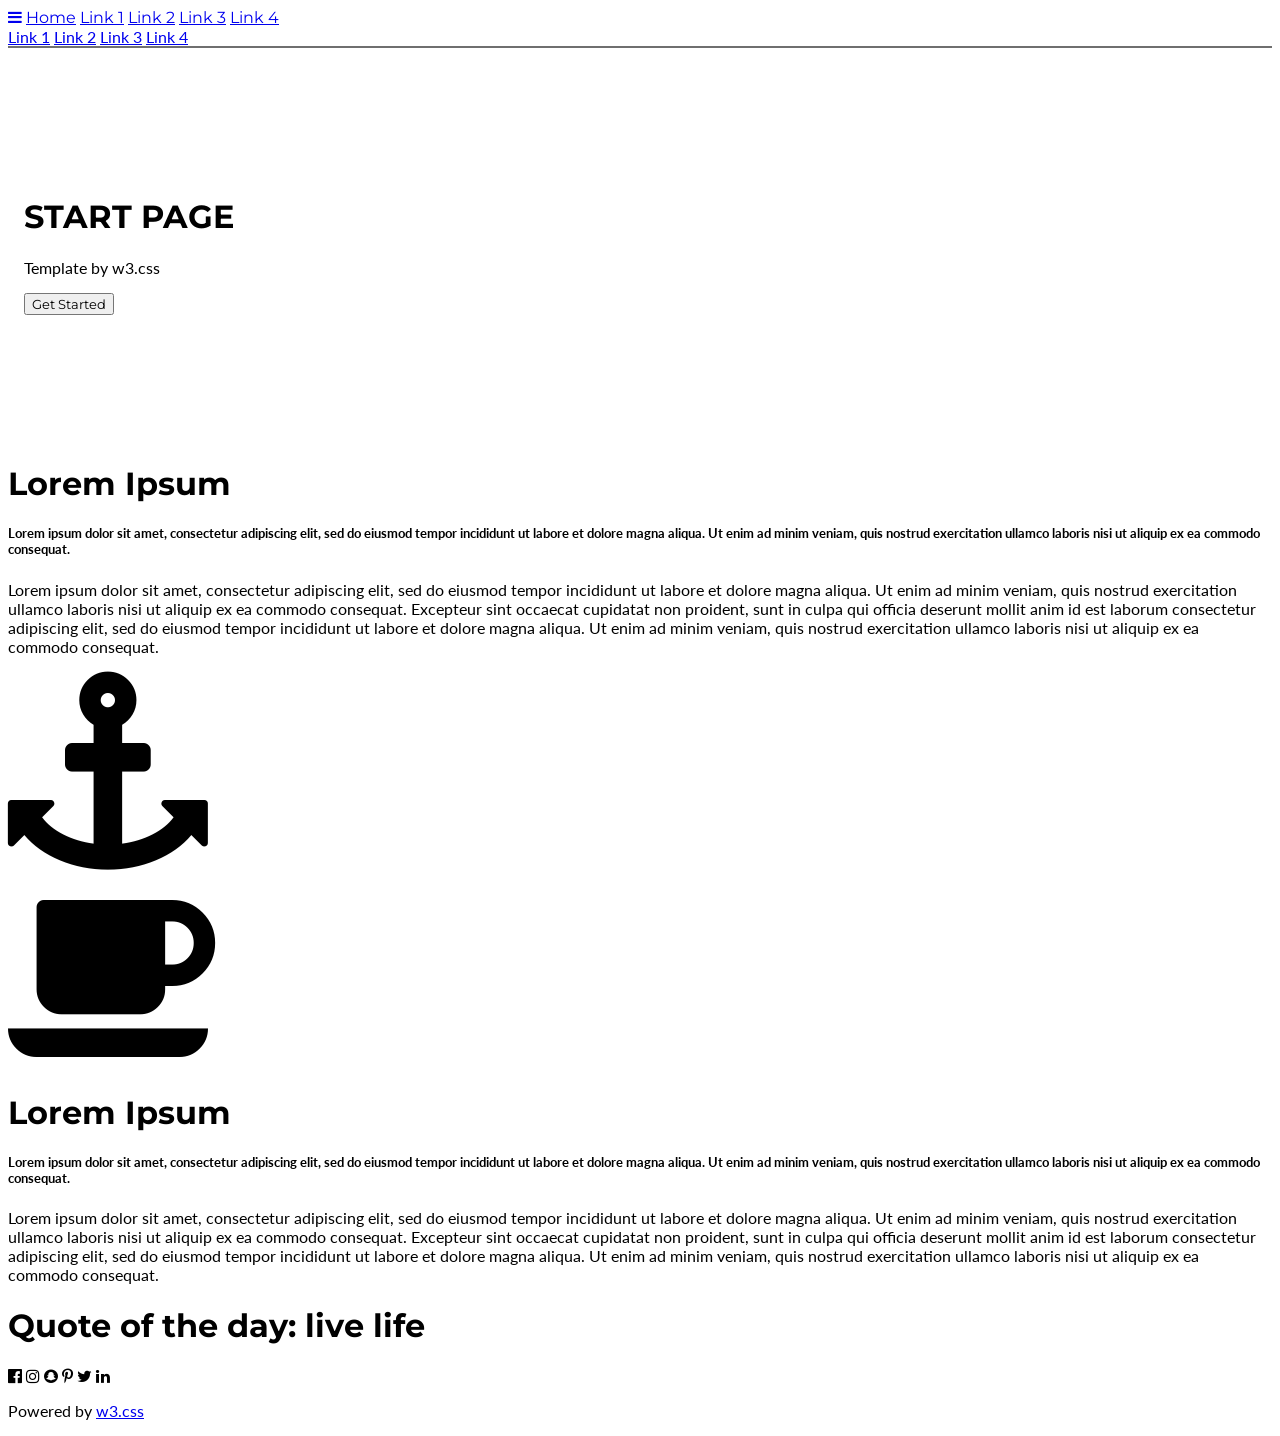
<file: index.html>
<!DOCTYPE html>
<html lang="en">

<head>
    <title>Exam-3</title>
    <meta charset="UTF-8">
    <meta name="viewport" content="width=device-width, initial-scale=1">
    <link rel="stylesheet" href="https://www.w3schools.com/w3css/5/w3.css">
    <link rel="stylesheet" href="https://fonts.googleapis.com/css?family=Lato">
    <link rel="stylesheet" href="https://fonts.googleapis.com/css?family=Montserrat">
    <link rel="stylesheet" href="https://cdnjs.cloudflare.com/ajax/libs/font-awesome/4.7.0/css/font-awesome.min.css">
    <style>
        body,
        h1,
        h2,
        h3,
        h4,
        h5,
        h6 {
            font-family: "Lato", sans-serif
        }

        .w3-bar,
        h1,
        button {
            font-family: "Montserrat", sans-serif
        }

        .fa-anchor,
        .fa-coffee {
            font-size: 200px
        }
    </style>
</head>

<body>

    <!-- Navbar -->
    <div class="" style="border-bottom: 2px solid rgb(111, 111, 111);">
        <div class="w3-bar w3-red w3-card w3-left-align w3-large">
            <a class="w3-bar-item w3-button w3-hide-medium w3-hide-large w3-right w3-padding-large w3-hover-white w3-large w3-red"
                href="javascript:void(0);" onclick="myFunction()" title="Toggle Navigation Menu"><i
                    class="fa fa-bars"></i></a>
            <a href="#" class="w3-bar-item w3-button w3-padding-large w3-white">Home</a>
            <a href="#" class="w3-bar-item w3-button w3-hide-small w3-padding-large w3-hover-white">Link 1</a>
            <a href="#" class="w3-bar-item w3-button w3-hide-small w3-padding-large w3-hover-white">Link 2</a>
            <a href="#" class="w3-bar-item w3-button w3-hide-small w3-padding-large w3-hover-white">Link 3</a>
            <a href="#" class="w3-bar-item w3-button w3-hide-small w3-padding-large w3-hover-white">Link 4</a>
        </div>

        <!-- Navbar on small screens -->
        <div id="navDemo" class="w3-bar-block w3-white w3-hide w3-hide-large w3-hide-medium w3-large">
            <a href="#" class="w3-bar-item w3-button w3-padding-large">Link 1</a>
            <a href="#" class="w3-bar-item w3-button w3-padding-large">Link 2</a>
            <a href="#" class="w3-bar-item w3-button w3-padding-large">Link 3</a>
            <a href="#" class="w3-bar-item w3-button w3-padding-large">Link 4</a>
        </div>
    </div>

    <!-- Header -->
    <header class="w3-container w3-red w3-center" style="padding:128px 16px">
        <h1 class="w3-margin w3-jumbo">START PAGE</h1>
        <p class="w3-xlarge">Template by w3.css</p>
        <button class="w3-button w3-black w3-padding-large w3-large w3-margin-top">Get Started</button>
    </header>

    <!-- First Grid -->
    <div class="w3-row-padding w3-padding-64 w3-container">
        <div class="w3-content">
            <div class="w3-twothird">
                <h1>Lorem Ipsum</h1>
                <h5 class="w3-padding-32">Lorem ipsum dolor sit amet, consectetur adipiscing elit, sed do eiusmod tempor
                    incididunt ut labore et dolore magna aliqua. Ut enim ad minim veniam, quis nostrud exercitation
                    ullamco laboris nisi ut aliquip ex ea commodo consequat.</h5>

                <p class="w3-text-grey">Lorem ipsum dolor sit amet, consectetur adipiscing elit, sed do eiusmod tempor
                    incididunt ut labore et dolore magna aliqua. Ut enim ad minim veniam, quis nostrud exercitation
                    ullamco laboris nisi ut aliquip ex ea commodo consequat. Excepteur sint
                    occaecat cupidatat non proident, sunt in culpa qui officia deserunt mollit anim id est laborum
                    consectetur adipiscing elit, sed do eiusmod tempor incididunt ut labore et dolore magna aliqua. Ut
                    enim ad minim veniam, quis nostrud exercitation ullamco
                    laboris nisi ut aliquip ex ea commodo consequat.</p>
            </div>

            <div class="w3-third w3-center">
                <i class="fa fa-anchor w3-padding-64 w3-text-red"></i>
            </div>
        </div>
    </div>

    <!-- Second Grid -->
    <div class="w3-row-padding w3-light-grey w3-padding-64 w3-container">
        <div class="w3-content">
            <div class="w3-third w3-center">
                <i class="fa fa-coffee w3-padding-64 w3-text-red w3-margin-right"></i>
            </div>

            <div class="w3-twothird">
                <h1>Lorem Ipsum</h1>
                <h5 class="w3-padding-32">Lorem ipsum dolor sit amet, consectetur adipiscing elit, sed do eiusmod tempor
                    incididunt ut labore et dolore magna aliqua. Ut enim ad minim veniam, quis nostrud exercitation
                    ullamco laboris nisi ut aliquip ex ea commodo consequat.</h5>

                <p class="w3-text-grey">Lorem ipsum dolor sit amet, consectetur adipiscing elit, sed do eiusmod tempor
                    incididunt ut labore et dolore magna aliqua. Ut enim ad minim veniam, quis nostrud exercitation
                    ullamco laboris nisi ut aliquip ex ea commodo consequat. Excepteur sint
                    occaecat cupidatat non proident, sunt in culpa qui officia deserunt mollit anim id est laborum
                    consectetur adipiscing elit, sed do eiusmod tempor incididunt ut labore et dolore magna aliqua. Ut
                    enim ad minim veniam, quis nostrud exercitation ullamco
                    laboris nisi ut aliquip ex ea commodo consequat.</p>
            </div>
        </div>
    </div>

    <div class="w3-container w3-black w3-center w3-opacity w3-padding-64">
        <h1 class="w3-margin w3-xlarge">Quote of the day: live life</h1>
    </div>

    <!-- Footer -->
    <footer class="w3-container w3-padding-64 w3-center w3-opacity">
        <div class="w3-xlarge w3-padding-32">
            <i class="fa fa-facebook-official w3-hover-opacity"></i>
            <i class="fa fa-instagram w3-hover-opacity"></i>
            <i class="fa fa-snapchat w3-hover-opacity"></i>
            <i class="fa fa-pinterest-p w3-hover-opacity"></i>
            <i class="fa fa-twitter w3-hover-opacity"></i>
            <i class="fa fa-linkedin w3-hover-opacity"></i>
        </div>
        <p>Powered by <a href="https://www.w3schools.com/w3css/default.asp" target="_blank">w3.css</a></p>
    </footer>

    <script>
        // Used to toggle the menu on small screens when clicking on the menu button
        function myFunction() {
            var x = document.getElementById("navDemo");
            if (x.className.indexOf("w3-show") == -1) {
                x.className += " w3-show";
            } else {
                x.className = x.className.replace(" w3-show", "");
            }
        }
    </script>

</body>

</html>
</file>
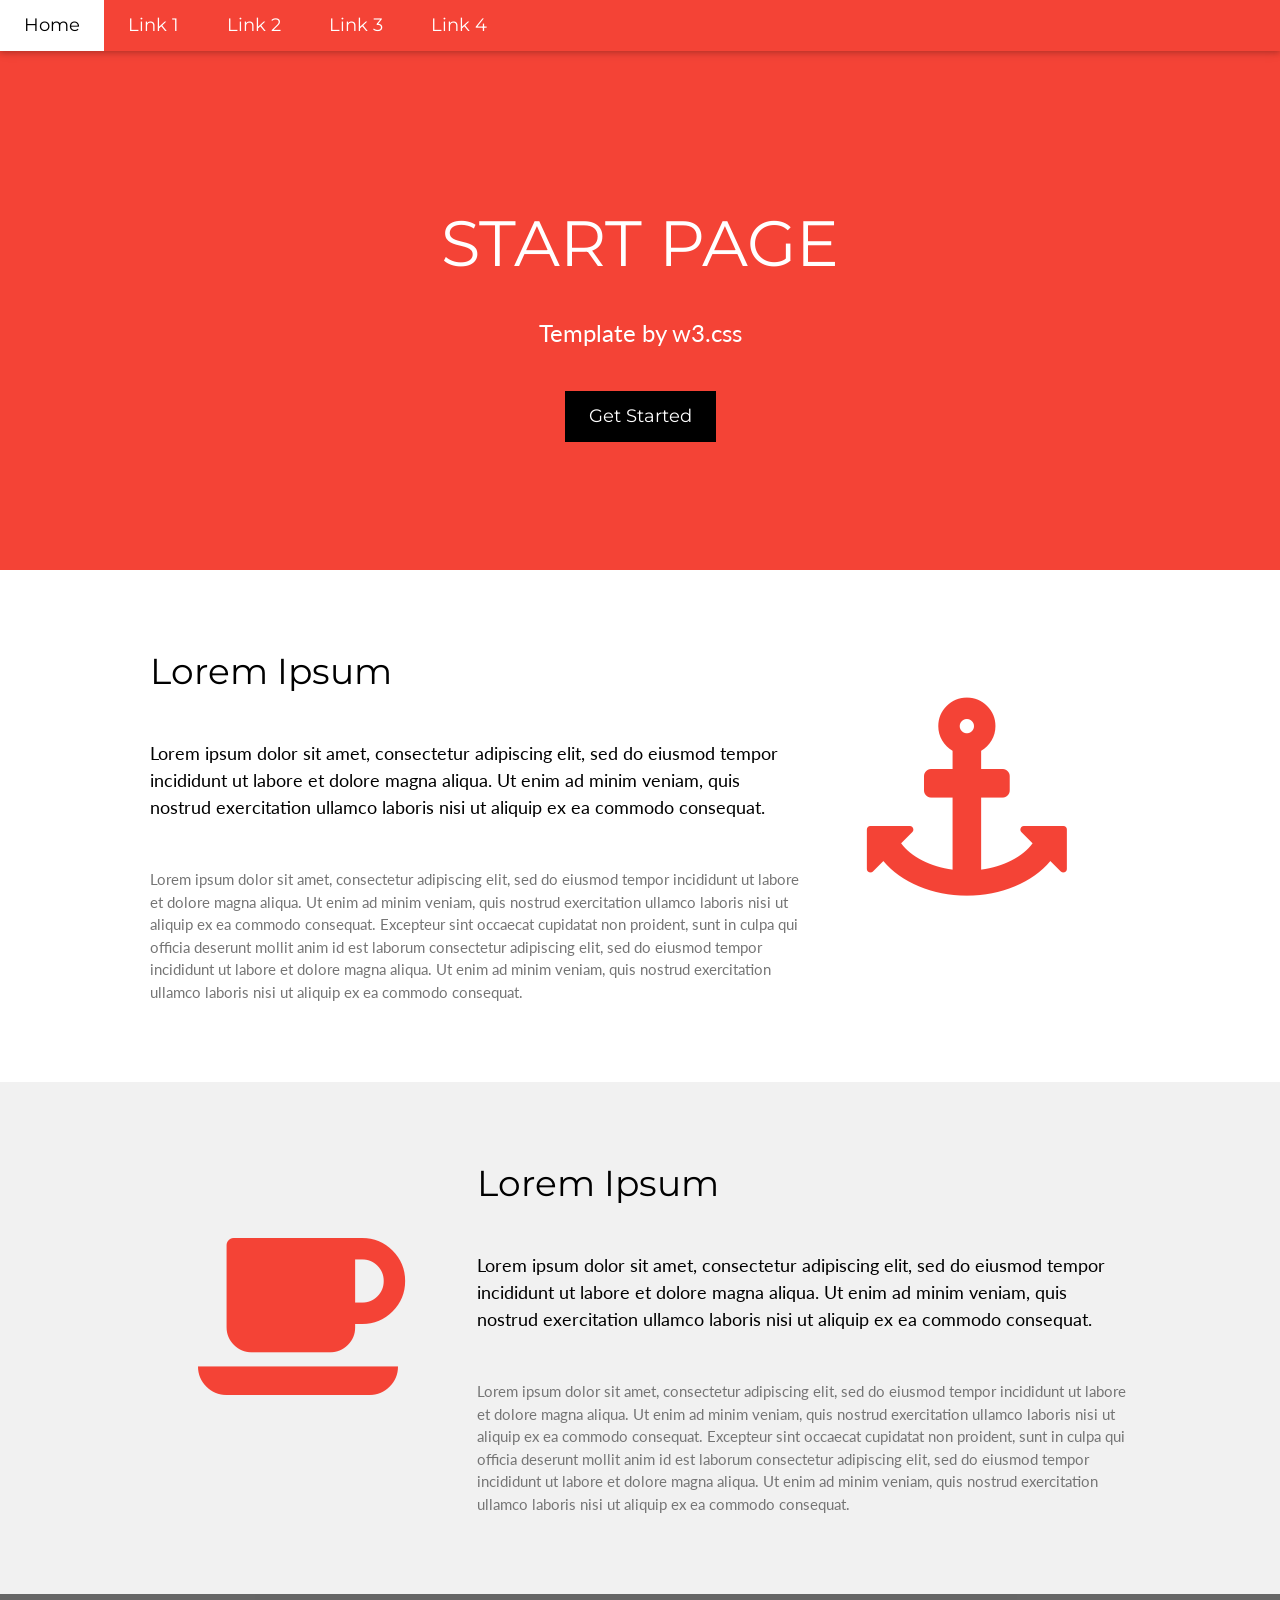
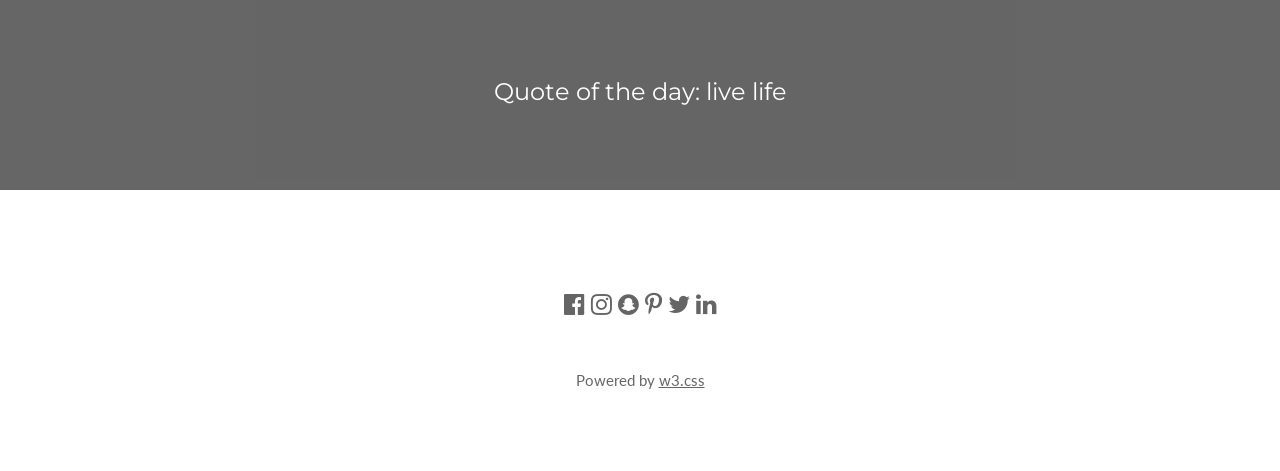
<file: lesson1.html>
<!DOCTYPE html>
<html lang="en">

<head>
  <title>W3.CSS Template</title>
  <meta charset="UTF-8">
  <meta name="viewport" content="width=device-width, initial-scale=1">
  <link rel="stylesheet" href="https://www.w3schools.com/w3css/4/w3.css">
  <link rel="stylesheet" href="https://fonts.googleapis.com/css?family=Lato">
  <link rel="stylesheet" href="https://fonts.googleapis.com/css?family=Montserrat">
  <link rel="stylesheet" href="https://cdnjs.cloudflare.com/ajax/libs/font-awesome/4.7.0/css/font-awesome.min.css">
  <style>
    body,
    h1,
    h2,
    h3,
    h4,
    h5,
    h6 {
      font-family: "Lato", sans-serif
    }

    .w3-bar,
    h1,
    button {
      font-family: "Montserrat", sans-serif
    }

    .fa-anchor,
    .fa-coffee {
      font-size: 200px
    }
  </style>
</head>

<body>

  <!-- Navbar -->
  <div class="w3-top" style="position: relative;">
    <div class="w3-bar w3-red w3-card w3-left-align w3-large">
      <a class="w3-bar-item w3-button w3-hide-medium w3-hide-large w3-right w3-padding-large w3-hover-white w3-large w3-red"
        href="javascript:void(0);" onclick="myFunction()" title="Toggle Navigation Menu"><i class="fa fa-bars"></i></a>
      <a href="#" class="w3-bar-item w3-button w3-padding-large w3-white">Home</a>
      <a href="#" class="w3-bar-item w3-button w3-hide-small w3-padding-large w3-hover-white">Link 1</a>
      <a href="#" class="w3-bar-item w3-button w3-hide-small w3-padding-large w3-hover-white">Link 2</a>
      <a href="#" class="w3-bar-item w3-button w3-hide-small w3-padding-large w3-hover-white">Link 3</a>
      <a href="#" class="w3-bar-item w3-button w3-hide-small w3-padding-large w3-hover-white">Link 4</a>
    </div>

    <!-- Navbar on small screens -->
    <div id="navDemo" class="w3-bar-block w3-white w3-hide w3-hide-large w3-hide-medium w3-large">
      <a href="#" class="w3-bar-item w3-button w3-padding-large">Link 1</a>
      <a href="#" class="w3-bar-item w3-button w3-padding-large">Link 2</a>
      <a href="#" class="w3-bar-item w3-button w3-padding-large">Link 3</a>
      <a href="#" class="w3-bar-item w3-button w3-padding-large">Link 4</a>
    </div>
  </div>

  <!-- Header -->
  <header class="w3-container w3-red w3-center" style="padding:128px 16px">
    <h1 class="w3-margin w3-jumbo">START PAGE</h1>
    <p class="w3-xlarge">Template by w3.css</p>
    <button class="w3-button w3-black w3-padding-large w3-large w3-margin-top">Get Started</button>
  </header>

  <!-- First Grid -->
  <div class="w3-row-padding w3-padding-64 w3-container">
    <div class="w3-content">
      <div class="w3-twothird">
        <h1>Lorem Ipsum</h1>
        <h5 class="w3-padding-32">Lorem ipsum dolor sit amet, consectetur adipiscing elit, sed do eiusmod tempor
          incididunt ut labore et dolore magna aliqua. Ut enim ad minim veniam, quis nostrud exercitation ullamco
          laboris nisi ut aliquip ex ea commodo consequat.</h5>

        <p class="w3-text-grey">Lorem ipsum dolor sit amet, consectetur adipiscing elit, sed do eiusmod tempor
          incididunt ut labore et dolore magna aliqua. Ut enim ad minim veniam, quis nostrud exercitation ullamco
          laboris nisi ut aliquip ex ea commodo consequat. Excepteur sint
          occaecat cupidatat non proident, sunt in culpa qui officia deserunt mollit anim id est laborum consectetur
          adipiscing elit, sed do eiusmod tempor incididunt ut labore et dolore magna aliqua. Ut enim ad minim veniam,
          quis nostrud exercitation ullamco
          laboris nisi ut aliquip ex ea commodo consequat.</p>
      </div>

      <div class="w3-third w3-center">
        <i class="fa fa-anchor w3-padding-64 w3-text-red"></i>
      </div>
    </div>
  </div>

  <!-- Second Grid -->
  <div class="w3-row-padding w3-light-grey w3-padding-64 w3-container">
    <div class="w3-content">
      <div class="w3-third w3-center">
        <i class="fa fa-coffee w3-padding-64 w3-text-red w3-margin-right"></i>
      </div>

      <div class="w3-twothird">
        <h1>Lorem Ipsum</h1>
        <h5 class="w3-padding-32">Lorem ipsum dolor sit amet, consectetur adipiscing elit, sed do eiusmod tempor
          incididunt ut labore et dolore magna aliqua. Ut enim ad minim veniam, quis nostrud exercitation ullamco
          laboris nisi ut aliquip ex ea commodo consequat.</h5>

        <p class="w3-text-grey">Lorem ipsum dolor sit amet, consectetur adipiscing elit, sed do eiusmod tempor
          incididunt ut labore et dolore magna aliqua. Ut enim ad minim veniam, quis nostrud exercitation ullamco
          laboris nisi ut aliquip ex ea commodo consequat. Excepteur sint
          occaecat cupidatat non proident, sunt in culpa qui officia deserunt mollit anim id est laborum consectetur
          adipiscing elit, sed do eiusmod tempor incididunt ut labore et dolore magna aliqua. Ut enim ad minim veniam,
          quis nostrud exercitation ullamco
          laboris nisi ut aliquip ex ea commodo consequat.</p>
      </div>
    </div>
  </div>

  <div class="w3-container w3-black w3-center w3-opacity w3-padding-64">
    <h1 class="w3-margin w3-xlarge">Quote of the day: live life</h1>
  </div>

  <!-- Footer -->
  <footer class="w3-container w3-padding-64 w3-center w3-opacity">
    <div class="w3-xlarge w3-padding-32">
      <i class="fa fa-facebook-official w3-hover-opacity"></i>
      <i class="fa fa-instagram w3-hover-opacity"></i>
      <i class="fa fa-snapchat w3-hover-opacity"></i>
      <i class="fa fa-pinterest-p w3-hover-opacity"></i>
      <i class="fa fa-twitter w3-hover-opacity"></i>
      <i class="fa fa-linkedin w3-hover-opacity"></i>
    </div>
    <p>Powered by <a href="https://www.w3schools.com/w3css/default.asp" target="_blank">w3.css</a></p>
  </footer>

  <script>
    // Used to toggle the menu on small screens when clicking on the menu button
    function myFunction() {
      var x = document.getElementById("navDemo");
      if (x.className.indexOf("w3-show") == -1) {
        x.className += " w3-show";
      } else {
        x.className = x.className.replace(" w3-show", "");
      }
    }
  </script>

</body>

</html>
</file>
